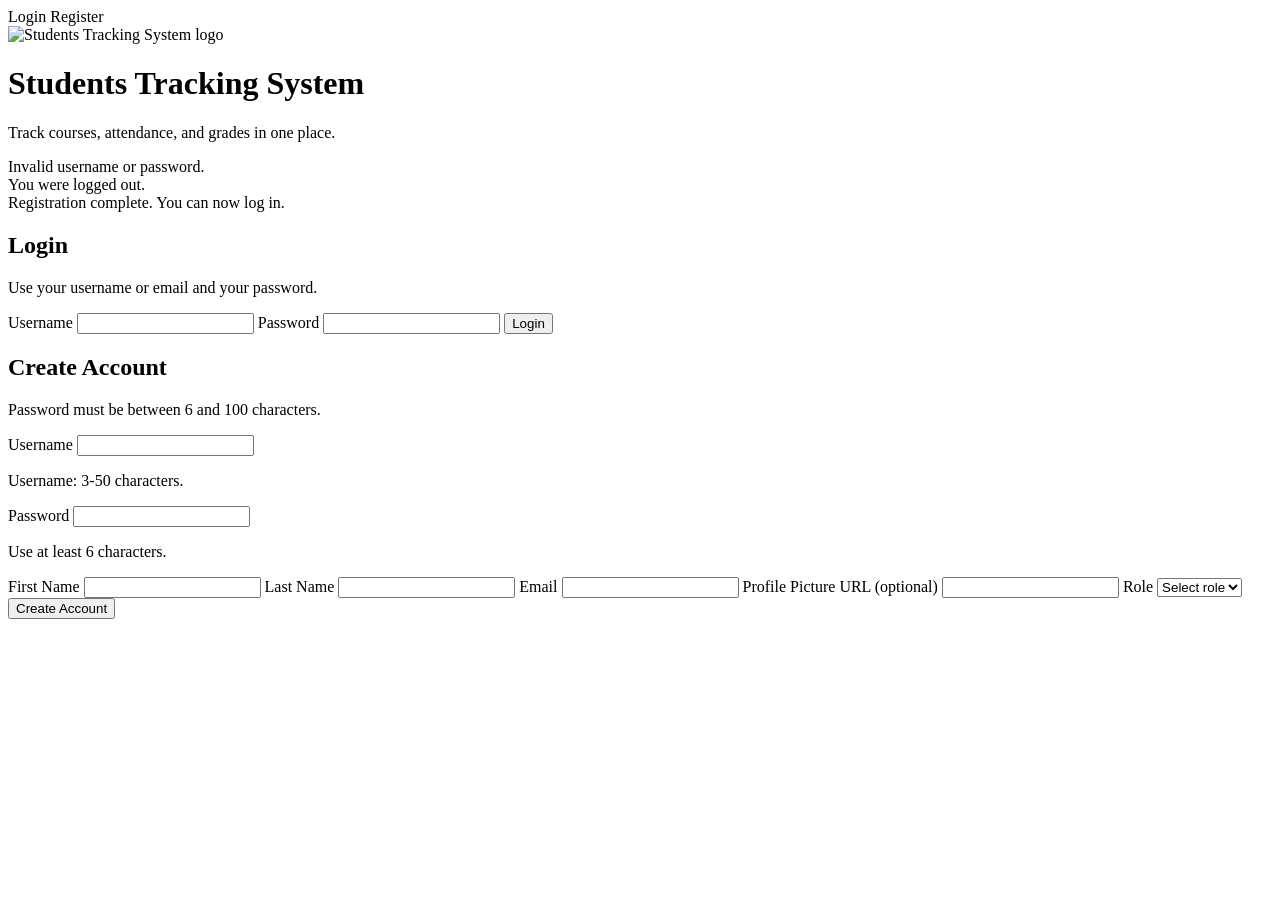
<file: src/main/resources/templates/index.html>
<!DOCTYPE html>
<html lang="en" xmlns:th="http://www.thymeleaf.org">
<head>
    <meta charset="UTF-8">
    <meta name="viewport" content="width=device-width, initial-scale=1.0">
    <title>Students Tracking System - Login</title>
    <link rel="stylesheet" th:href="@{/css/app.css}">
</head>
<body>
<div class="container auth-screen">
    <div class="auth-topbar">
        <a class="btn auth-switch"
           th:classappend="${activeMode == 'login'} ? ' active' : ''"
           th:href="@{/(mode='login')}">Login</a>
        <a class="btn secondary auth-switch"
           th:classappend="${activeMode == 'register'} ? ' active' : ''"
           th:href="@{/(mode='register')}">Register</a>
    </div>

    <div class="brand-center">
        <img th:src="@{/images/logo.svg}" alt="Students Tracking System logo" class="brand-logo">
        <h1>Students Tracking System</h1>
        <p>Track courses, attendance, and grades in one place.</p>
    </div>

    <div th:if="${loginError}" class="message error">Invalid username or password.</div>
    <div th:if="${loggedOut}" class="message success">You were logged out.</div>
    <div th:if="${registered}" class="message success">Registration complete. You can now log in.</div>
    <div th:if="${registrationError}" class="message error" th:text="${registrationErrorMessage ?: 'Registration failed.'}"></div>

    <div class="auth-panel card" th:if="${activeMode == 'login'}">
        <h2>Login</h2>
        <p class="form-hint">Use your username or email and your password.</p>
        <form th:action="@{/login}" method="post">
            <label for="username">Username</label>
            <input id="username" name="username" type="text" required>

            <label for="password">Password</label>
            <input id="password" name="password" type="password" required>

            <input type="hidden" th:name="${_csrf.parameterName}" th:value="${_csrf.token}">
            <button type="submit">Login</button>
        </form>
    </div>

    <div class="auth-panel card" th:if="${activeMode == 'register'}">
        <h2>Create Account</h2>
        <p class="form-hint">Password must be between 6 and 100 characters.</p>
        <form th:action="@{/register}" th:object="${registrationForm}" method="post">
            <label for="regUsername">Username</label>
            <input id="regUsername" th:field="*{username}" type="text" required>
            <p class="help-text">Username: 3-50 characters.</p>

            <label for="regPassword">Password</label>
            <input id="regPassword" th:field="*{password}" type="password" minlength="6" required>
            <p class="help-text">Use at least 6 characters.</p>

            <label for="regFirstName">First Name</label>
            <input id="regFirstName" th:field="*{firstName}" type="text" required>

            <label for="regLastName">Last Name</label>
            <input id="regLastName" th:field="*{lastName}" type="text" required>

            <label for="regEmail">Email</label>
            <input id="regEmail" th:field="*{email}" type="email" required>

            <label for="regPicture">Profile Picture URL (optional)</label>
            <input id="regPicture" th:field="*{profilePictureUrl}" type="text">

            <label for="regRole">Role</label>
            <select id="regRole" th:field="*{role}" required>
                <option value="">Select role</option>
                <option th:each="role : ${availableRoles}" th:value="${role}" th:text="${role}"></option>
            </select>

            <input type="hidden" th:name="${_csrf.parameterName}" th:value="${_csrf.token}">
            <button type="submit">Create Account</button>
        </form>
    </div>
</div>
</body>
</html>
</file>
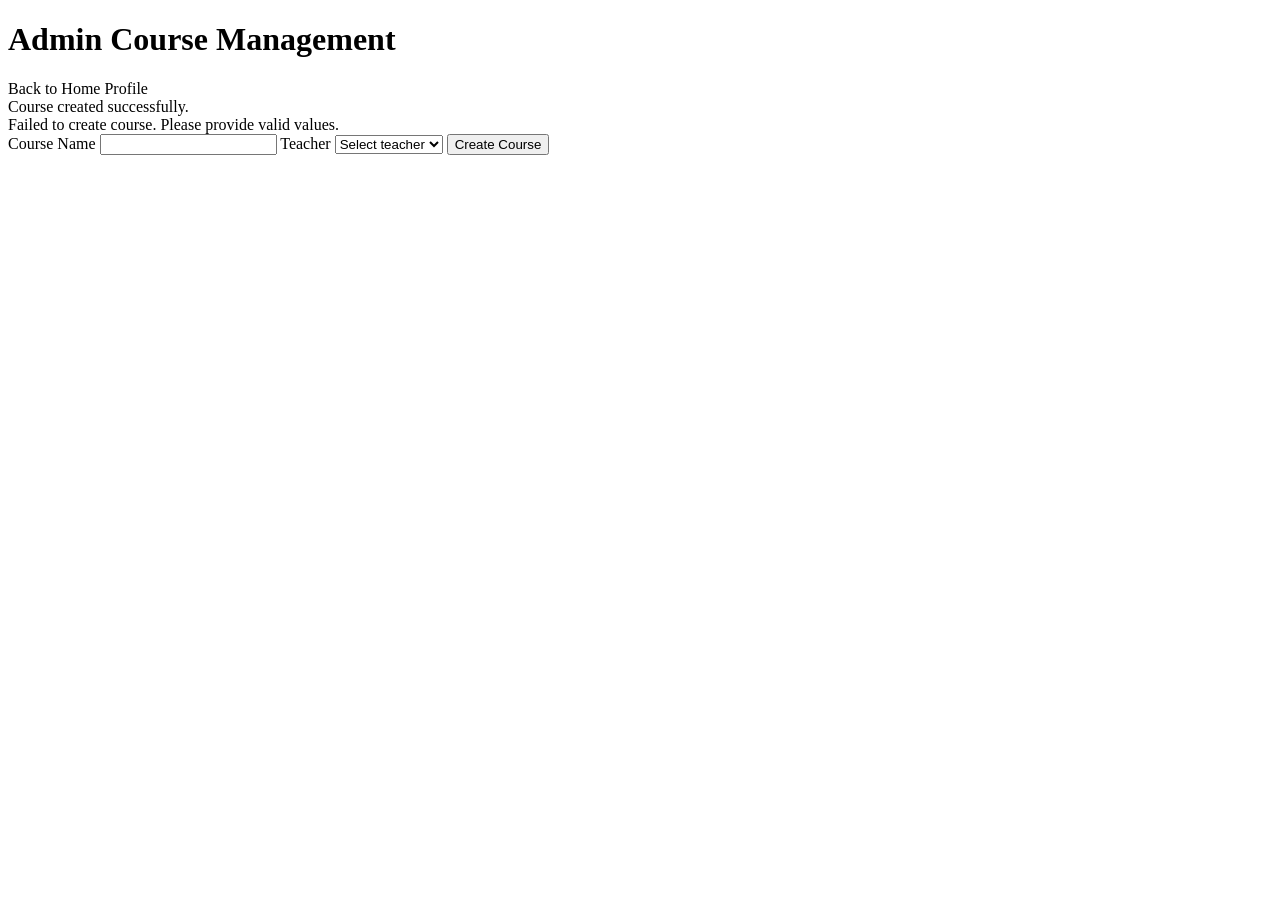
<file: src/main/resources/templates/adminCourses.html>
<!DOCTYPE html>
<html lang="en" xmlns:th="http://www.thymeleaf.org">
<head>
	<meta charset="UTF-8">
	<meta name="viewport" content="width=device-width, initial-scale=1.0">
	<title>Admin - Courses</title>
	<link rel="stylesheet" th:href="@{/css/app.css}">
</head>
<body>
<div class="container">
	<div class="card">
		<h1>Admin Course Management</h1>
		<div class="actions">
			<a class="btn secondary" th:href="@{/home}">Back to Home</a>
			<a class="btn" th:href="@{/profile}">Profile</a>
		</div>

		<div th:if="${created}" class="message success">Course created successfully.</div>
		<div th:if="${courseError}" class="message error">Failed to create course. Please provide valid values.</div>

		<form th:action="@{/admin/courses}" th:object="${courseCreateForm}" method="post">
			<label for="name">Course Name</label>
			<input id="name" th:field="*{name}" type="text" required>

			<label for="teacherId">Teacher</label>
			<select id="teacherId" th:field="*{teacherId}" required>
				<option value="">Select teacher</option>
				<option th:each="teacher : ${teachers}"
						th:value="${teacher.id}"
						th:text="${teacher.fullName}"></option>
			</select>

			<input type="hidden" th:name="${_csrf.parameterName}" th:value="${_csrf.token}">
			<button type="submit">Create Course</button>
		</form>
	</div>
</div>
</body>
</html>
</file>
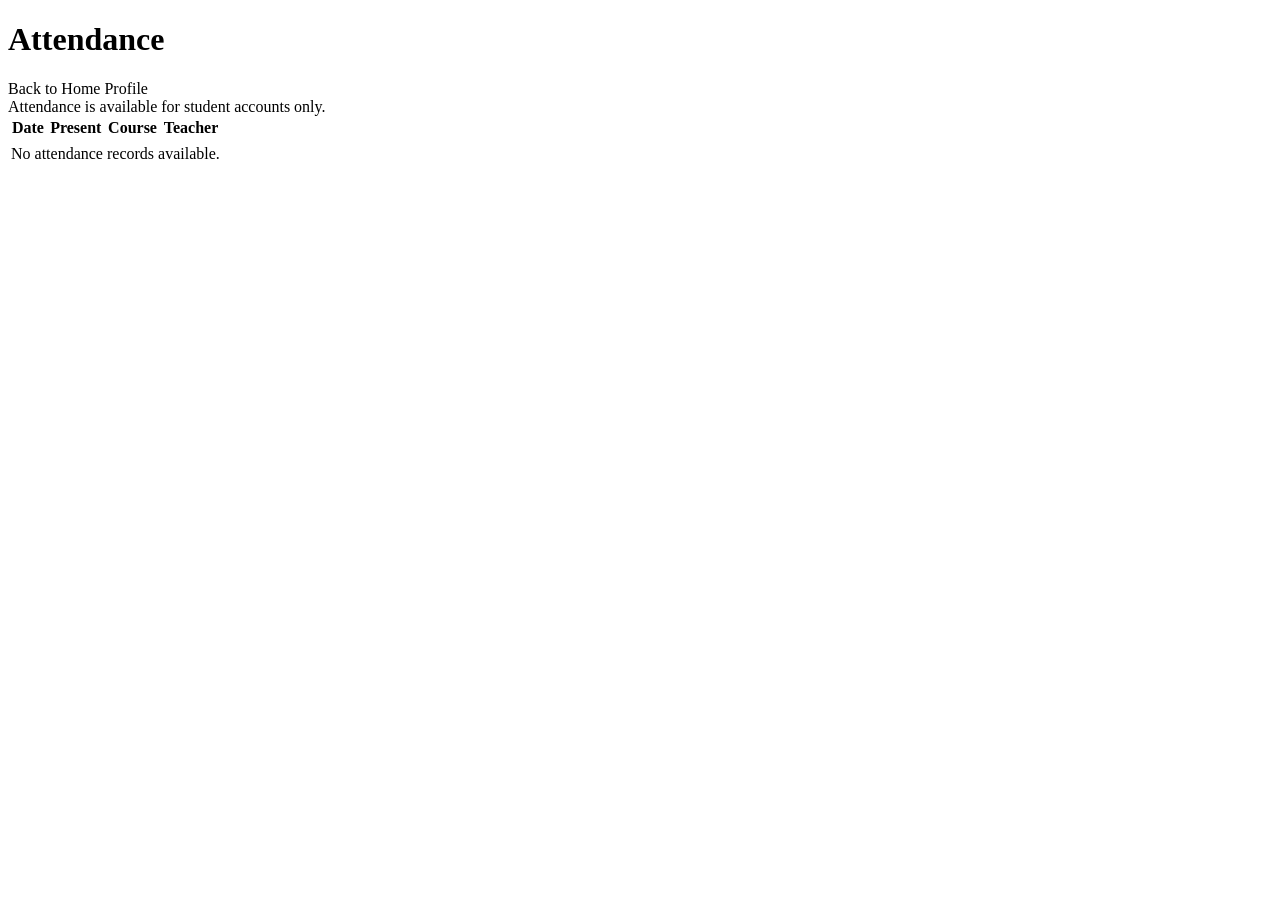
<file: src/main/resources/templates/attendance.html>
<!DOCTYPE html>
<html lang="en" xmlns:th="http://www.thymeleaf.org">
<head>
    <meta charset="UTF-8">
    <meta name="viewport" content="width=device-width, initial-scale=1.0">
    <title>Attendance</title>
    <link rel="stylesheet" th:href="@{/css/app.css}">
</head>
<body>
<div class="container">
    <div class="card">
        <h1>Attendance</h1>
        <div class="actions">
            <a class="btn secondary" th:href="@{/home}">Back to Home</a>
            <a class="btn" th:href="@{/profile}">Profile</a>
        </div>

        <div th:if="${!isStudent}" class="message">Attendance is available for student accounts only.</div>

        <table th:if="${isStudent}">
            <thead>
            <tr>
                <th>Date</th>
                <th>Present</th>
                <th>Course</th>
                <th>Teacher</th>
            </tr>
            </thead>
            <tbody>
            <tr th:each="attendance : ${dashboard.attendances}">
                <td th:text="${attendance.attendanceDate}"></td>
                <td th:text="${attendance.present ? 'Yes' : 'No'}"></td>
                <td th:text="${attendance.courseName}"></td>
                <td th:text="${attendance.teacherName}"></td>
            </tr>
            <tr th:if="${#lists.isEmpty(dashboard.attendances)}">
                <td colspan="4">No attendance records available.</td>
            </tr>
            </tbody>
        </table>
    </div>
</div>
</body>
</html>
</file>
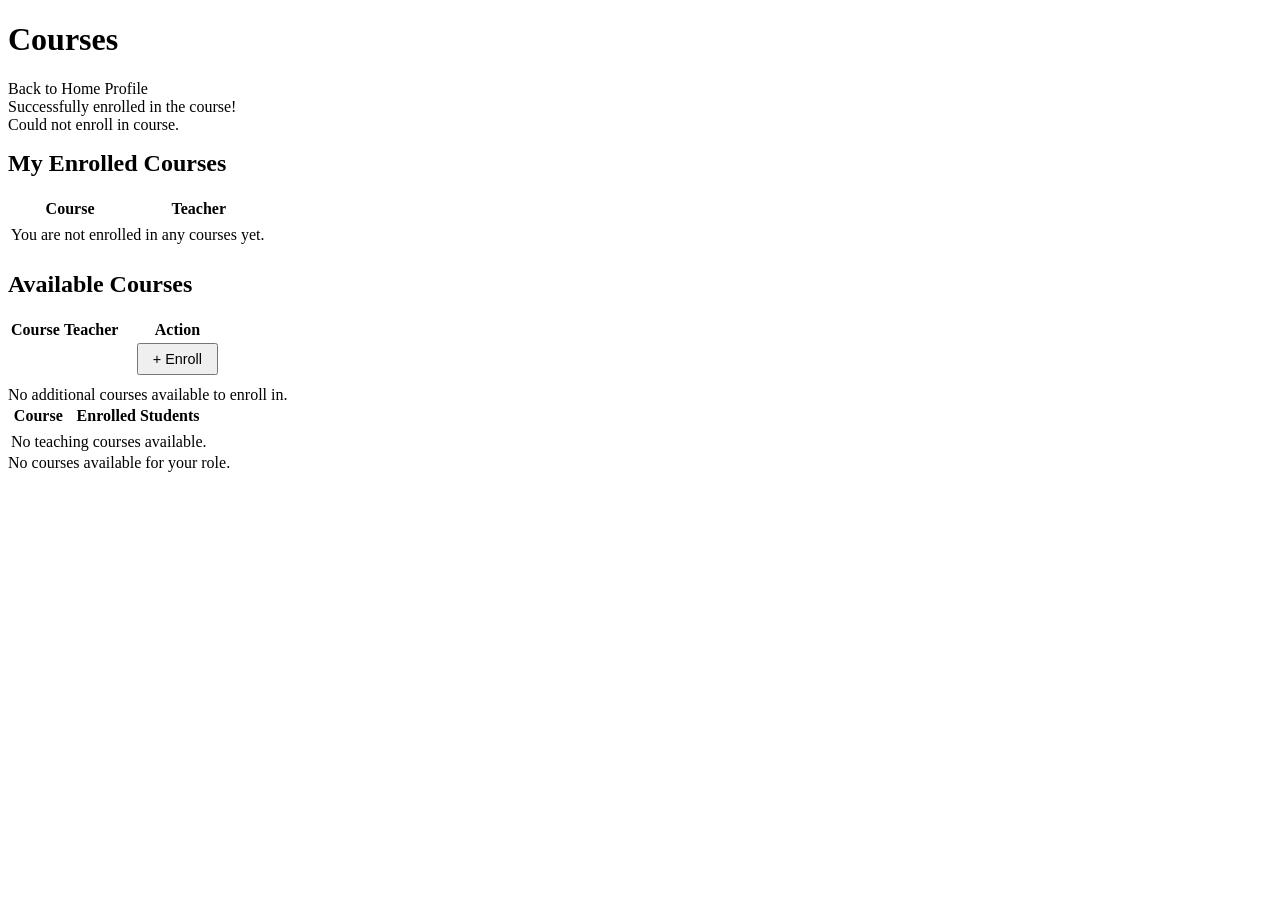
<file: src/main/resources/templates/courses.html>
<!DOCTYPE html>
<html lang="en" xmlns:th="http://www.thymeleaf.org">
<head>
    <meta charset="UTF-8">
    <meta name="viewport" content="width=device-width, initial-scale=1.0">
    <title>Courses</title>
    <link rel="stylesheet" th:href="@{/css/app.css}">
</head>
<body>
<div class="container">
    <div class="card">
        <h1>Courses</h1>
        <div class="actions">
            <a class="btn secondary" th:href="@{/home}">Back to Home</a>
            <a class="btn" th:href="@{/profile}">Profile</a>
        </div>

        <div th:if="${enrolled}" class="message success">Successfully enrolled in the course!</div>
        <div th:if="${enrollError}" class="message error" th:text="${enrollErrorMsg != null ? enrollErrorMsg : 'Could not enroll in course.'}">Could not enroll in course.</div>

        <div th:if="${isStudent}">
            <h2 style="margin-top: 16px;">My Enrolled Courses</h2>
            <table>
                <thead>
                <tr>
                    <th>Course</th>
                    <th>Teacher</th>
                </tr>
                </thead>
                <tbody>
                <tr th:each="course : ${dashboard.studentCourses}">
                    <td th:text="${course.courseName}"></td>
                    <td th:text="${course.teacherName}"></td>
                </tr>
                <tr th:if="${#lists.isEmpty(dashboard.studentCourses)}">
                    <td colspan="2">You are not enrolled in any courses yet.</td>
                </tr>
                </tbody>
            </table>

            <h2 style="margin-top: 24px;">Available Courses</h2>
            <table th:if="${not #lists.isEmpty(availableCourses)}">
                <thead>
                <tr>
                    <th>Course</th>
                    <th>Teacher</th>
                    <th style="text-align: center; width: 110px;">Action</th>
                </tr>
                </thead>
                <tbody>
                <tr th:each="course : ${availableCourses}">
                    <td th:text="${course.name()}"></td>
                    <td th:text="${course.teacherName()}"></td>
                    <td style="text-align: center;">
                        <form th:action="@{/courses/{id}/enroll(id=${course.id()})}" method="post" style="margin:0;">
                            <input type="hidden" th:name="${_csrf.parameterName}" th:value="${_csrf.token}">
                            <button type="submit" class="btn" style="margin:0; padding: 6px 14px; font-size: 0.9rem;">+ Enroll</button>
                        </form>
                    </td>
                </tr>
                </tbody>
            </table>
            <div th:if="${#lists.isEmpty(availableCourses)}" class="message" style="margin-top:8px;">
                No additional courses available to enroll in.
            </div>
        </div>

        <table th:if="${isTeacher}">
            <thead>
            <tr>
                <th>Course</th>
                <th>Enrolled Students</th>
            </tr>
            </thead>
            <tbody>
            <tr th:each="course : ${dashboard.teacherCourses}">
                <td>
                    <a th:href="@{/teacher/courses/{id}/students(id=${course.id})}" th:text="${course.courseName}"></a>
                </td>
                <td th:text="${course.enrolledStudents}"></td>
            </tr>
            <tr th:if="${#lists.isEmpty(dashboard.teacherCourses)}">
                <td colspan="2">No teaching courses available.</td>
            </tr>
            </tbody>
        </table>

        <div th:if="${!isStudent and !isTeacher}" class="message">No courses available for your role.</div>
    </div>
</div>
</body>
</html>
</file>
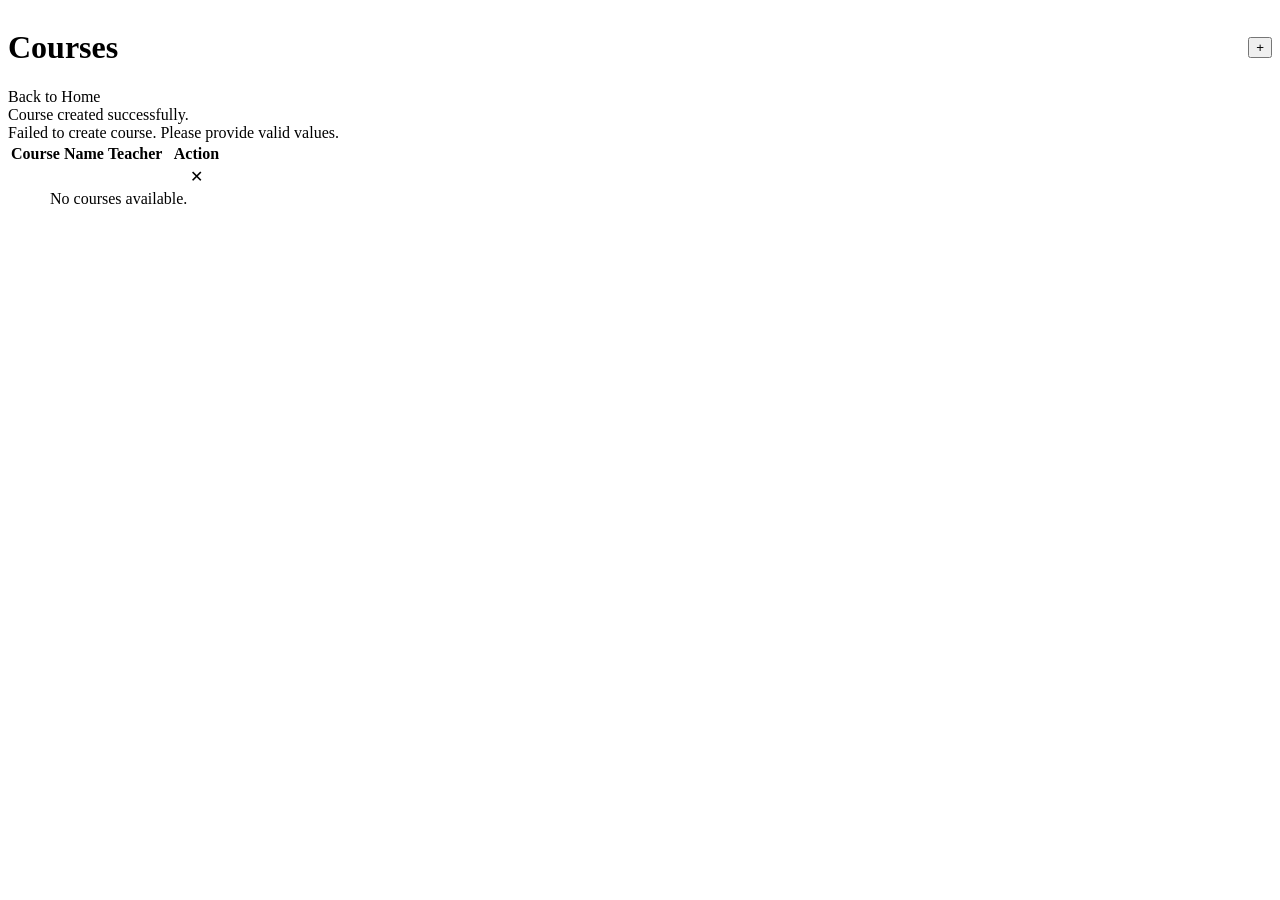
<file: src/main/resources/templates/coursesList.html>
<!DOCTYPE html>
<html lang="en" xmlns:th="http://www.thymeleaf.org">
<head>
    <meta charset="UTF-8">
    <meta name="viewport" content="width=device-width, initial-scale=1.0">
    <title>Admin - Course List</title>
    <link rel="stylesheet" th:href="@{/css/app.css}">
</head>
<body>
<div class="container">
    <div class="card">
        <div style="display: flex; justify-content: space-between; align-items: center;">
            <h1>Courses</h1>
            <button type="button" class="circle-btn" onclick="openAddCourseModal()" title="Add new course">+</button>
        </div>
        <div class="actions">
            <a class="btn secondary" th:href="@{/home}">Back to Home</a>
        </div>

        <div th:if="${created}" class="message success">Course created successfully.</div>
        <div th:if="${courseError}" class="message error">Failed to create course. Please provide valid values.</div>

        <table>
            <thead>
            <tr>
                <th>Course Name</th>
                <th>Teacher</th>
                <th style="text-align: center; width: 60px;">Action</th>
            </tr>
            </thead>
            <tbody>
            <tr th:each="course : ${courses}">
                <td th:text="${course.name()}"></td>
                <td th:text="${course.teacher()}"></td>
                <td style="text-align: center;">
                    <a th:href="@{/admin/courses/{courseId}/delete(courseId=${course.id()})}"
                       class="delete-btn"
                       onclick="return confirm('Delete this course?');"
                       title="Delete course">
                        ✕
                    </a>
                </td>
            </tr>
            <tr th:if="${#lists.isEmpty(courses)}">
                <td colspan="3" style="text-align: center;">No courses available.</td>
            </tr>
            </tbody>
        </table>
    </div>
</div>

<div id="addCourseModal" class="modal" style="display: none;">
    <div class="modal-content">
        <div class="modal-header">
            <h2>Add New Course</h2>
            <button type="button" class="close-btn" onclick="closeAddCourseModal()">&times;</button>
        </div>

        <form th:action="@{/admin/courses-list}" th:object="${courseCreateForm}" method="post" onsubmit="return validateCourseForm()">
            <div class="modal-body">
                <label for="name">Course Name</label>
                <input id="name" th:field="*{name}" type="text" required placeholder="Enter course name">

                <label for="teacherId">Teacher</label>
                <select id="teacherId" th:field="*{teacherId}" required>
                    <option value="">Select teacher</option>
                    <option th:each="teacher : ${teachers}"
                            th:value="${teacher.id()}"
                            th:text="${teacher.fullName()}"></option>
                </select>
            </div>

            <div class="modal-footer">
                <button type="button" class="btn secondary" onclick="closeAddCourseModal()">Cancel</button>
                <input type="hidden" th:name="${_csrf.parameterName}" th:value="${_csrf.token}">
                <button type="submit" class="btn">Add Course</button>
            </div>
        </form>
    </div>
</div>

<script>
    function openAddCourseModal() {
        document.getElementById('addCourseModal').style.display = 'flex';
    }

    function closeAddCourseModal() {
        document.getElementById('addCourseModal').style.display = 'none';
    }

    function validateCourseForm() {
        var name = document.getElementById('name').value.trim();
        var teacherId = document.getElementById('teacherId').value.trim();

        if (!name || !teacherId) {
            alert('Please fill in all fields.');
            return false;
        }
        return true;
    }

    window.onclick = function(event) {
        var modal = document.getElementById('addCourseModal');
        if (event.target == modal) {
            modal.style.display = 'none';
        }
    }
</script>

</body>
</html>
</file>
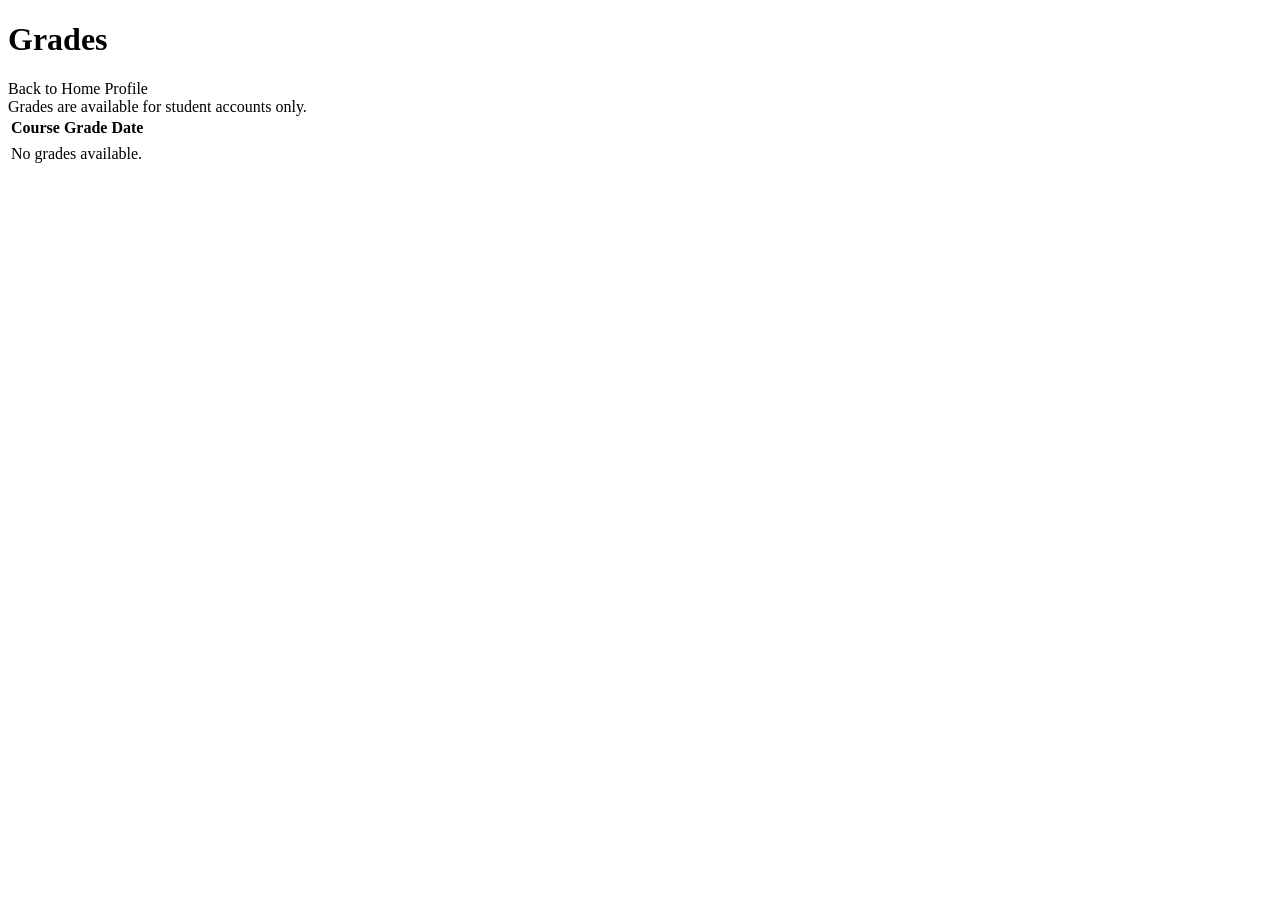
<file: src/main/resources/templates/grades.html>
<!DOCTYPE html>
<html lang="en" xmlns:th="http://www.thymeleaf.org">
<head>
    <meta charset="UTF-8">
    <meta name="viewport" content="width=device-width, initial-scale=1.0">
    <title>Grades</title>
    <link rel="stylesheet" th:href="@{/css/app.css}">
</head>
<body>
<div class="container">
    <div class="card">
        <h1>Grades</h1>
        <div class="actions">
            <a class="btn secondary" th:href="@{/home}">Back to Home</a>
            <a class="btn" th:href="@{/profile}">Profile</a>
        </div>

        <div th:if="${!isStudent}" class="message">Grades are available for student accounts only.</div>

        <table th:if="${isStudent}">
            <thead>
            <tr>
                <th>Course</th>
                <th>Grade</th>
                <th>Date</th>
            </tr>
            </thead>
            <tbody>
            <tr th:each="grade : ${dashboard.grades}">
                <td th:text="${grade.courseName}"></td>
                <td th:text="${grade.value}"></td>
                <td th:text="${grade.creationDate}"></td>
            </tr>
            <tr th:if="${#lists.isEmpty(dashboard.grades)}">
                <td colspan="3">No grades available.</td>
            </tr>
            </tbody>
        </table>
    </div>
</div>
</body>
</html>
</file>
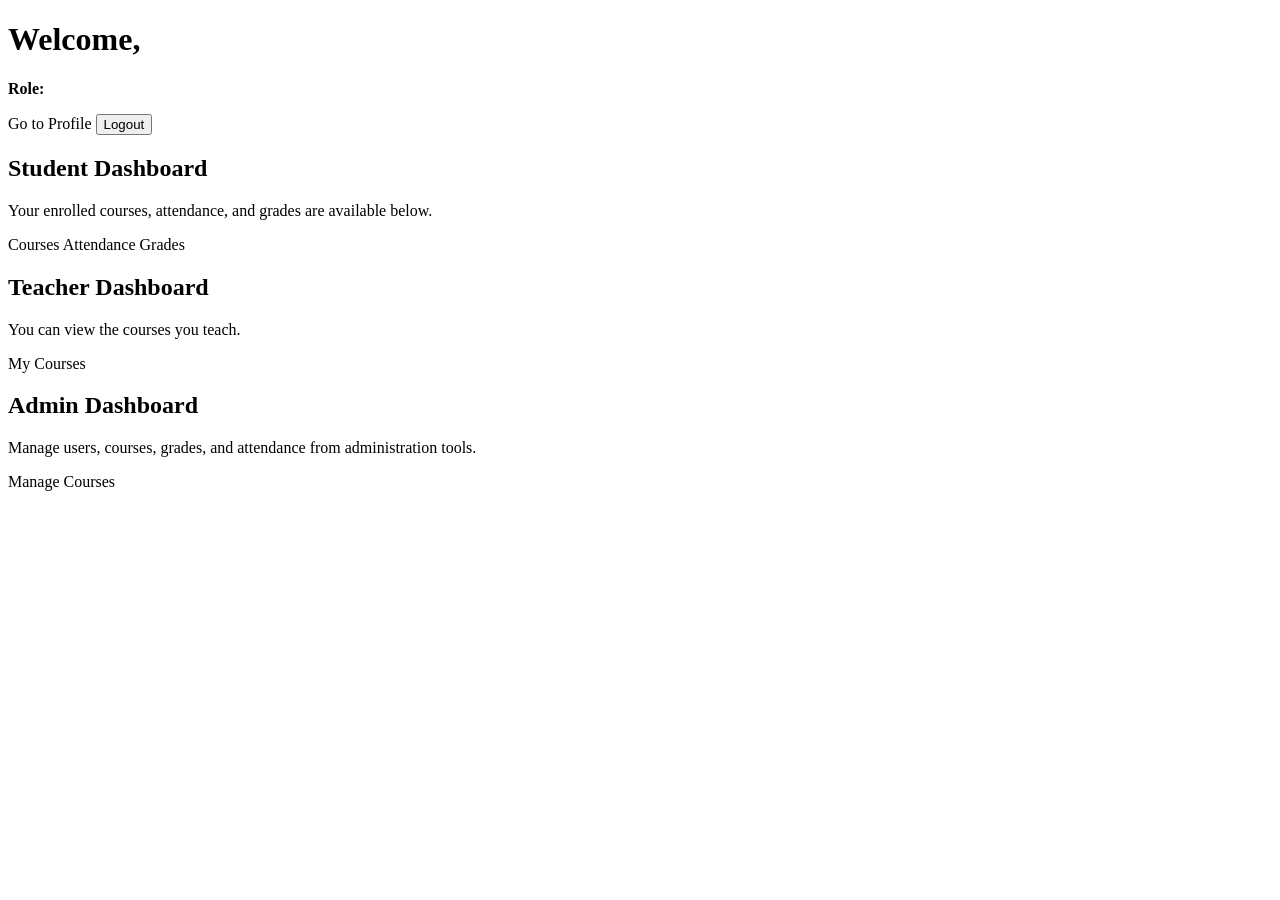
<file: src/main/resources/templates/home.html>
<!DOCTYPE html>
<html lang="en" xmlns:th="http://www.thymeleaf.org">
<head>
    <meta charset="UTF-8">
    <meta name="viewport" content="width=device-width, initial-scale=1.0">
    <title>Home</title>
    <link rel="stylesheet" th:href="@{/css/app.css}">
</head>
<body>
<div class="container">
    <div class="card">
        <h1>Welcome, <span th:text="${dashboard.fullName}"></span></h1>
        <p><strong>Role:</strong> <span th:text="${dashboard.role}"></span></p>

        <div class="actions">
            <a class="btn" th:href="@{/profile}">Go to Profile</a>
            <form th:action="@{/logout}" method="post" style="display:inline;">
                <input type="hidden" th:name="${_csrf.parameterName}" th:value="${_csrf.token}">
                <button type="submit" class="secondary">Logout</button>
            </form>
        </div>
    </div>

    <div th:if="${isStudent}" class="card">
        <h2>Student Dashboard</h2>
        <p>Your enrolled courses, attendance, and grades are available below.</p>
        <a class="btn" th:href="@{/courses}">Courses</a>
        <a class="btn" th:href="@{/attendance}">Attendance</a>
        <a class="btn" th:href="@{/grades}">Grades</a>
    </div>

    <div th:if="${isTeacher}" class="card">
        <h2>Teacher Dashboard</h2>
        <p>You can view the courses you teach.</p>
        <a class="btn" th:href="@{/courses}">My Courses</a>
    </div>

    <div th:if="${isAdmin}" class="card">
        <h2>Admin Dashboard</h2>
        <p>Manage users, courses, grades, and attendance from administration tools.</p>
        <a class="btn" th:href="@{/admin/courses-list}">Manage Courses</a>
    </div>
</div>
</body>
</html>
</file>
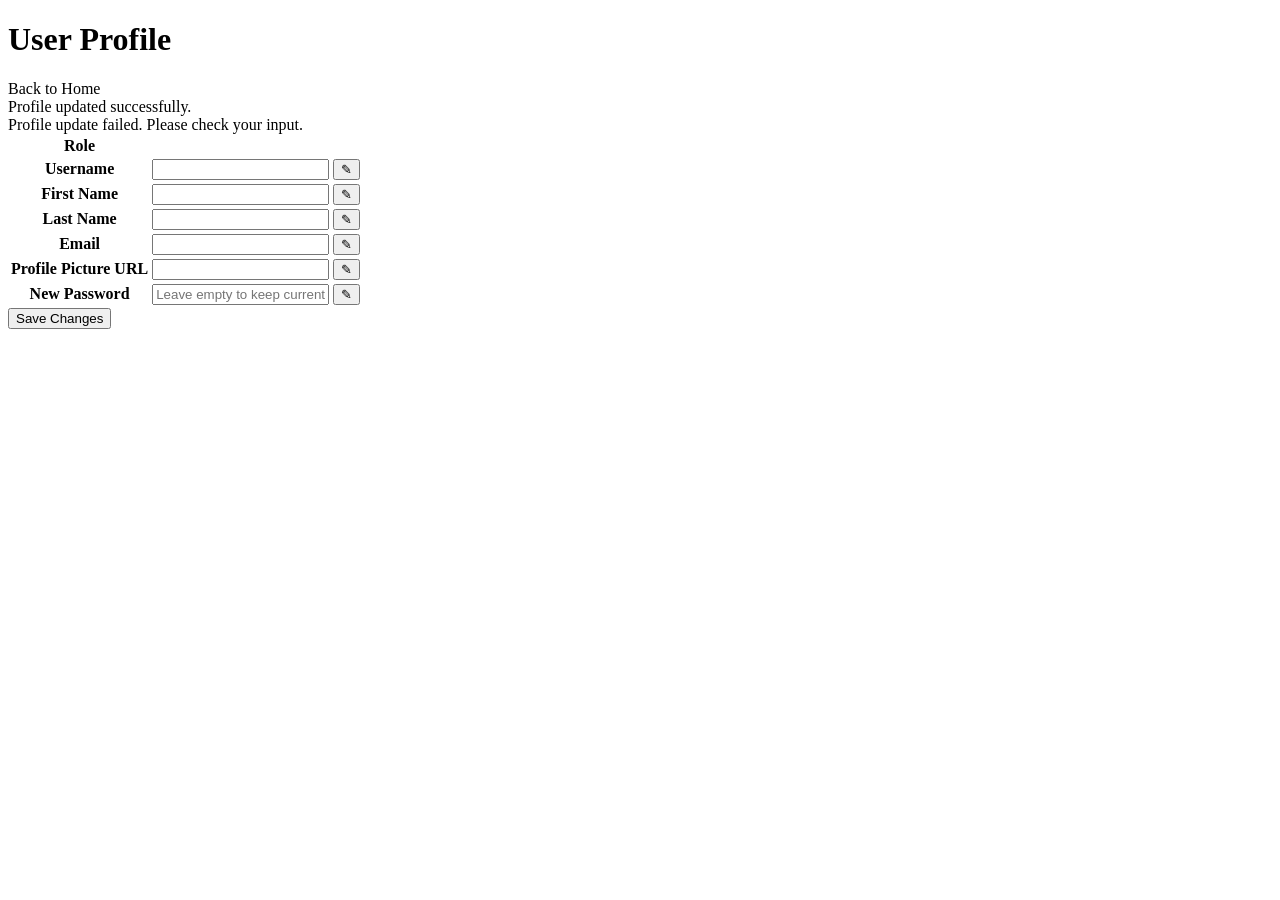
<file: src/main/resources/templates/profile.html>
<!DOCTYPE html>
<html lang="en" xmlns:th="http://www.thymeleaf.org">
<head>
    <meta charset="UTF-8">
    <meta name="viewport" content="width=device-width, initial-scale=1.0">
    <title>User Profile</title>
    <link rel="stylesheet" th:href="@{/css/app.css}">
</head>
<body>
<div class="container">
    <div class="card">
        <h1>User Profile</h1>
        <div class="actions">
            <a class="btn secondary" th:href="@{/home}">Back to Home</a>
        </div>

        <div th:if="${updated}" class="message success">Profile updated successfully.</div>
        <div th:if="${profileError}" class="message error">Profile update failed. Please check your input.</div>

        <form th:action="@{/profile/update}" th:object="${profileUpdateForm}" method="post">
            <table class="profile-edit-table">
                <tbody>
                <tr>
                    <th>Role</th>
                    <td th:text="${profile.role}"></td>
                    <td></td>
                </tr>
                <tr>
                    <th>Username</th>
                    <td><input id="username" th:field="*{username}" type="text" readonly required></td>
                    <td><button type="button" class="icon-btn" onclick="enableEdit('username')" title="Edit username">&#9998;</button></td>
                </tr>
                <tr>
                    <th>First Name</th>
                    <td><input id="firstName" th:field="*{firstName}" type="text" readonly required></td>
                    <td><button type="button" class="icon-btn" onclick="enableEdit('firstName')" title="Edit first name">&#9998;</button></td>
                </tr>
                <tr>
                    <th>Last Name</th>
                    <td><input id="lastName" th:field="*{lastName}" type="text" readonly required></td>
                    <td><button type="button" class="icon-btn" onclick="enableEdit('lastName')" title="Edit last name">&#9998;</button></td>
                </tr>
                <tr>
                    <th>Email</th>
                    <td><input id="email" th:field="*{email}" type="email" readonly required></td>
                    <td><button type="button" class="icon-btn" onclick="enableEdit('email')" title="Edit email">&#9998;</button></td>
                </tr>
                <tr>
                    <th>Profile Picture URL</th>
                    <td><input id="profilePictureUrl" th:field="*{profilePictureUrl}" type="text" readonly></td>
                    <td><button type="button" class="icon-btn" onclick="enableEdit('profilePictureUrl')" title="Edit profile picture url">&#9998;</button></td>
                </tr>
                <tr>
                    <th>New Password</th>
                    <td><input id="password" th:field="*{password}" type="password" readonly minlength="6" placeholder="Leave empty to keep current password"></td>
                    <td><button type="button" class="icon-btn" onclick="enableEdit('password')" title="Edit password">&#9998;</button></td>
                </tr>
                </tbody>
            </table>
            <input type="hidden" th:name="${_csrf.parameterName}" th:value="${_csrf.token}">
            <button type="submit">Save Changes</button>
        </form>
    </div>
</div>

<script>
    function enableEdit(fieldId) {
        var field = document.getElementById(fieldId);
        if (!field) {
            return;
        }
        field.removeAttribute('readonly');
        field.focus();
    }
</script>
</body>
</html>
</file>
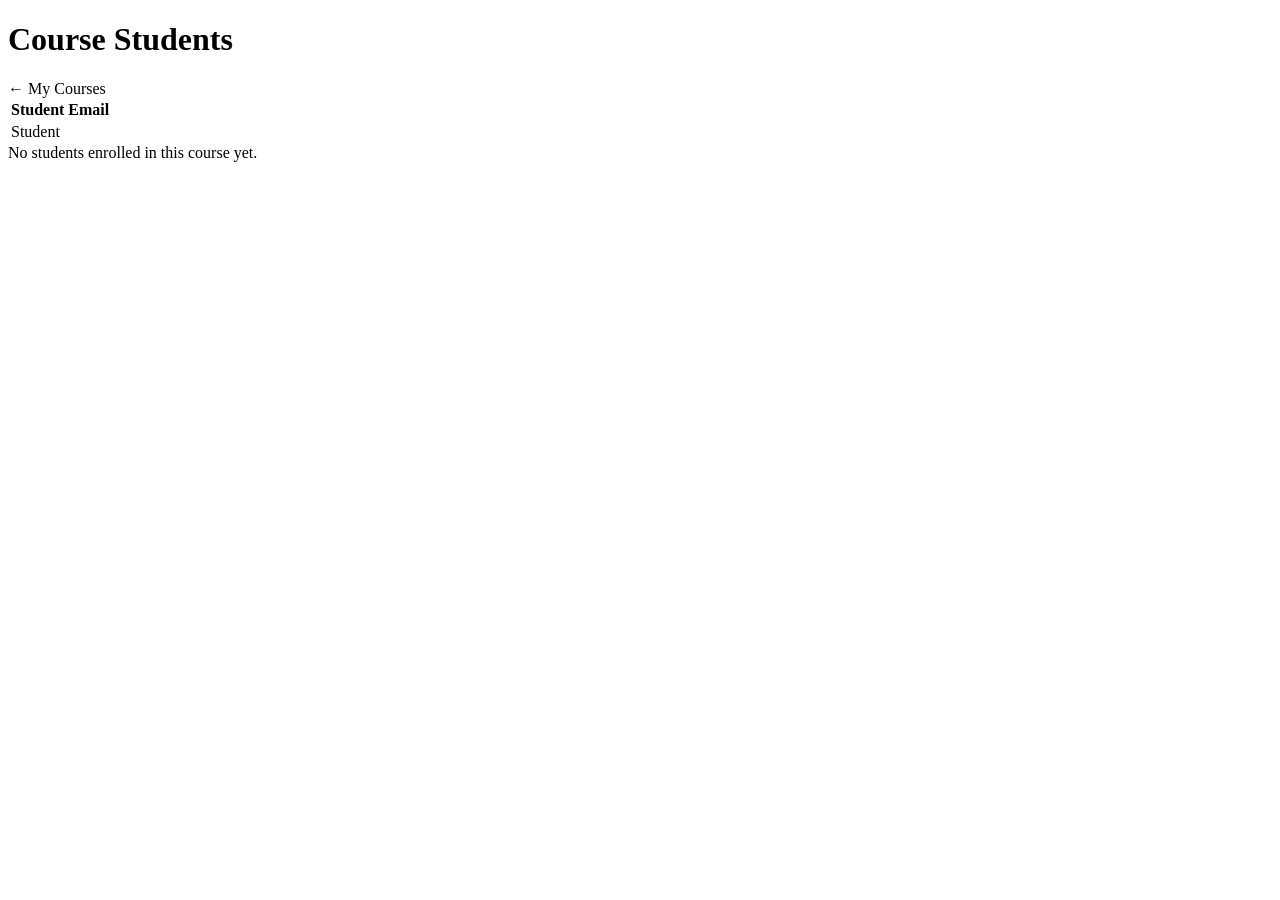
<file: src/main/resources/templates/teacher-course-students.html>
<!DOCTYPE html>
<html lang="en" xmlns:th="http://www.thymeleaf.org">
<head>
    <meta charset="UTF-8">
    <meta name="viewport" content="width=device-width, initial-scale=1.0">
    <title>Course Students</title>
    <link rel="stylesheet" th:href="@{/css/app.css}">
</head>
<body>
<div class="container">
    <div class="card">
        <h1 th:text="${courseName} + ' — Students'">Course Students</h1>
        <div class="actions">
            <a class="btn secondary" th:href="@{/courses}">← My Courses</a>
        </div>

        <div th:if="${success}" class="message success" th:text="${success}"></div>
        <div th:if="${error}"   class="message error"   th:text="${error}"></div>

        <table th:if="${not #lists.isEmpty(students)}">
            <thead>
            <tr>
                <th>Student</th>
                <th>Email</th>
            </tr>
            </thead>
            <tbody>
            <tr th:each="student : ${students}">
                <td>
                    <a th:href="@{/teacher/courses/{cId}/students/{sId}(cId=${courseId},sId=${student.studentId()})}"
                       th:text="${student.fullName()}">Student</a>
                </td>
                <td th:text="${student.email()}"></td>
            </tr>
            </tbody>
        </table>

        <div th:if="${#lists.isEmpty(students)}" class="message">
            No students enrolled in this course yet.
        </div>
    </div>
</div>
</body>
</html>
</file>
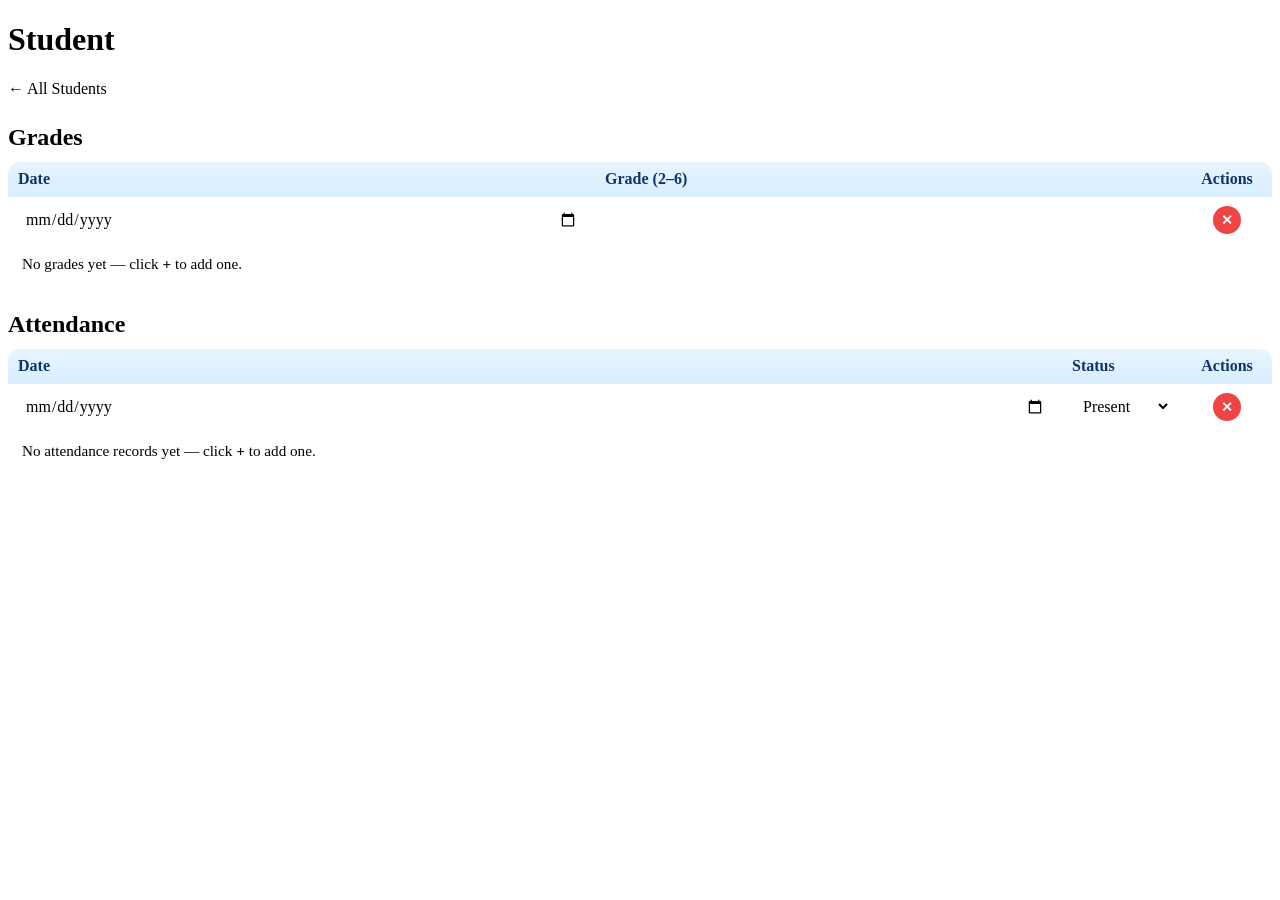
<file: src/main/resources/templates/teacher-student-detail.html>
<!DOCTYPE html>
<html lang="en" xmlns:th="http://www.thymeleaf.org">
<head>
    <meta charset="UTF-8">
    <meta name="viewport" content="width=device-width, initial-scale=1.0">
    <title>Student Detail</title>
    <link rel="stylesheet" th:href="@{/css/app.css}">
    <style>
        /* ── Section header with + button ─────────────── */
        .section-heading {
            display: flex;
            align-items: center;
            gap: 10px;
            margin: 24px 0 8px;
        }
        .section-heading h2 { margin: 0; }

        /* ── Div-based table so each row can be a <form> ─ */
        .dtable { width: 100%; border: 1px solid var(--line); border-radius: 12px; overflow: hidden; }
        .drow {
            display: grid;
            border-bottom: 1px solid #e3edf8;
        }
        .drow:last-child { border-bottom: none; }
        .drow.header { background: linear-gradient(180deg,#e8f4ff 0%,#d8eeff 100%); font-weight: 700; color: #0e3569; }
        .drow.grades-row   { grid-template-columns: 1fr 1fr 90px; }
        .drow.attend-row   { grid-template-columns: 1fr 120px 90px; }
        .dcell {
            padding: 8px 10px;
            display: flex;
            align-items: center;
        }
        .dcell.center { justify-content: center; }

        /* ── Inline-edit inputs ────────────────────────── */
        .cell-input {
            width: 100%;
            border: 1px solid transparent;
            background: transparent;
            padding: 4px 6px;
            border-radius: 6px;
            font-size: 1rem;
            color: var(--text-main);
            cursor: pointer;
            font-family: inherit;
            margin: 0;
        }
        .cell-input:hover  { border-color: #bfd6ef; background: #f7fbff; }
        .cell-input:focus  {
            border-color: var(--primary);
            background: #fff;
            outline: none;
            box-shadow: 0 0 0 2px rgba(31,111,235,.18);
            cursor: text;
        }

        /* ── Row action buttons ────────────────────────── */
        .action-cell { display: flex; gap: 5px; justify-content: center; }
        .btn-save {
            display: none;
            width: 28px; height: 28px;
            border-radius: 50%; border: none;
            background: #22c55e; color: #fff;
            font-size: .85rem; font-weight: 700;
            cursor: pointer; flex-shrink: 0;
        }
        .btn-del {
            width: 28px; height: 28px;
            border-radius: 50%; border: none;
            background: #ef4444; color: #fff;
            font-size: .85rem; font-weight: 700;
            cursor: pointer; flex-shrink: 0;
        }
        .btn-del:hover  { background: #b91c1c; }
        .btn-save:hover { background: #16a34a; }

        /* ── "Add" row (hidden by default) ────────────── */
        .add-row { display: none; background: #f0f9ff; }
        .add-row .cell-input {
            border-color: #bfd6ef; background: #fff;
        }
        .btn-add {
            display: inline-flex; align-items: center; justify-content: center;
            width: 32px; height: 32px; border-radius: 50%; border: none;
            background: var(--primary); color: #fff;
            font-size: 1.4rem; font-weight: 700; cursor: pointer;
            flex-shrink: 0;
        }
        .btn-add:hover { background: var(--primary-hover); }
        .btn-cancel {
            width: 28px; height: 28px; border-radius: 50%; border: none;
            background: #6b7280; color: #fff; font-size: .85rem; font-weight: 700;
            cursor: pointer; flex-shrink: 0;
        }
    </style>
</head>
<body>
<div class="container">
    <div class="card">
        <h1 th:text="${studentName}">Student</h1>
        <p style="margin:0 0 4px; color:var(--text-muted);" th:text="${courseName}"></p>
        <div class="actions">
            <a class="btn secondary"
               th:href="@{/teacher/courses/{cId}/students(cId=${courseId})}">← All Students</a>
        </div>

        <div th:if="${success}" class="message success" th:text="${success}"></div>
        <div th:if="${error}"   class="message error"   th:text="${error}"></div>

        <div class="section-heading">
            <h2>Grades</h2>
            <button type="button" class="btn-add" title="Add grade" onclick="showAddGrade()">+</button>
        </div>

        <div class="dtable">
            <div class="drow grades-row header">
                <div class="dcell">Date</div>
                <div class="dcell">Grade (2–6)</div>
                <div class="dcell center">Actions</div>
            </div>

            <th:block th:each="grade : ${grades}">
                <form class="drow grades-row"
                      th:action="@{/teacher/courses/{cId}/students/{sId}/grades/{gId}/update(cId=${courseId},sId=${studentId},gId=${grade.id()})}"
                      method="post">
                    <div class="dcell">
                        <input class="cell-input" type="date" name="creationDate"
                               th:value="${grade.date()}" lang="en" required>
                    </div>
                    <div class="dcell">
                        <input class="cell-input" type="number" name="grade"
                               th:value="${grade.value()}" min="2" max="6" step="0.1" required>
                    </div>
                    <div class="dcell action-cell">
                        <input type="hidden" th:name="${_csrf.parameterName}" th:value="${_csrf.token}">
                        <button type="submit" class="btn-save" title="Save">✓</button>
                        <button type="submit" class="btn-del" title="Delete"
                                th:formaction="@{/teacher/courses/{cId}/students/{sId}/grades/{gId}/delete(cId=${courseId},sId=${studentId},gId=${grade.id()})}"
                                onclick="return confirm('Delete this grade?')">✕</button>
                    </div>
                </form>
            </th:block>

            <form id="addGradeForm" class="drow grades-row add-row"
                  th:action="@{/teacher/courses/{cId}/students/{sId}/grades(cId=${courseId},sId=${studentId})}"
                  method="post">
                <div class="dcell">
                    <input class="cell-input" type="date" name="creationDate" lang="en" required>
                </div>
                <div class="dcell">
                    <input class="cell-input" type="number" name="grade"
                           min="2" max="6" step="0.1" placeholder="e.g. 5.0" required>
                </div>
                <div class="dcell action-cell">
                    <input type="hidden" th:name="${_csrf.parameterName}" th:value="${_csrf.token}">
                    <button type="submit" class="btn-save" style="display:flex;" title="Save">✓</button>
                    <button type="button" class="btn-cancel" title="Cancel" onclick="hideAddGrade()">✕</button>
                </div>
            </form>

            <div th:if="${#lists.isEmpty(grades)}" class="drow grades-row"
                 style="display: none;" id="gradesEmptyHint">
            </div>
            <div th:if="${#lists.isEmpty(grades)}"
                 style="padding:12px 14px; color:var(--text-muted); font-size:.95rem;">
                No grades yet — click <strong>+</strong> to add one.
            </div>
        </div>

        <div class="section-heading">
            <h2>Attendance</h2>
            <button type="button" class="btn-add" title="Add attendance" onclick="showAddAttendance()">+</button>
        </div>

        <div class="dtable">
            <div class="drow attend-row header">
                <div class="dcell">Date</div>
                <div class="dcell">Status</div>
                <div class="dcell center">Actions</div>
            </div>

            <th:block th:each="attendance : ${attendances}">
                <form class="drow attend-row"
                      th:action="@{/teacher/courses/{cId}/students/{sId}/attendance/{aId}/update(cId=${courseId},sId=${studentId},aId=${attendance.id()})}"
                      method="post">
                    <div class="dcell">
                        <input class="cell-input" type="date" name="attendanceDate"
                               th:value="${attendance.date()}" lang="en" required>
                    </div>
                    <div class="dcell">
                        <select class="cell-input" name="present" required>
                            <option value="true"  th:selected="${attendance.present()}">Present</option>
                            <option value="false" th:selected="${!attendance.present()}">Absent</option>
                        </select>
                    </div>
                    <div class="dcell action-cell">
                        <input type="hidden" th:name="${_csrf.parameterName}" th:value="${_csrf.token}">
                        <button type="submit" class="btn-save" title="Save">✓</button>
                        <button type="submit" class="btn-del" title="Delete"
                                th:formaction="@{/teacher/courses/{cId}/students/{sId}/attendance/{aId}/delete(cId=${courseId},sId=${studentId},aId=${attendance.id()})}"
                                onclick="return confirm('Delete this attendance record?')">✕</button>
                    </div>
                </form>
            </th:block>

            <form id="addAttendanceForm" class="drow attend-row add-row"
                  th:action="@{/teacher/courses/{cId}/students/{sId}/attendance(cId=${courseId},sId=${studentId})}"
                  method="post">
                <div class="dcell">
                    <input class="cell-input" type="date" name="attendanceDate" lang="en" required>
                </div>
                <div class="dcell">
                    <select class="cell-input" name="present" required>
                        <option value="true">Present</option>
                        <option value="false">Absent</option>
                    </select>
                </div>
                <div class="dcell action-cell">
                    <input type="hidden" th:name="${_csrf.parameterName}" th:value="${_csrf.token}">
                    <button type="submit" class="btn-save" style="display:flex;" title="Save">✓</button>
                    <button type="button" class="btn-cancel" title="Cancel" onclick="hideAddAttendance()">✕</button>
                </div>
            </form>

            <div th:if="${#lists.isEmpty(attendances)}"
                 style="padding:12px 14px; color:var(--text-muted); font-size:.95rem;">
                No attendance records yet — click <strong>+</strong> to add one.
            </div>
        </div>
    </div>
</div>

<script>
    // ── Show/hide add-grade row ───────────────────────
    function showAddGrade() {
        var form = document.getElementById('addGradeForm');
        form.style.display = 'grid';
        form.querySelector('input[type=date]').focus();
    }
    function hideAddGrade() {
        document.getElementById('addGradeForm').style.display = 'none';
    }

    // ── Show/hide add-attendance row ─────────────────
    function showAddAttendance() {
        var form = document.getElementById('addAttendanceForm');
        form.style.display = 'grid';
        form.querySelector('input[type=date]').focus();
    }
    function hideAddAttendance() {
        document.getElementById('addAttendanceForm').style.display = 'none';
    }

    // ── Show ✓ Save button when a row input is focused ──
    document.querySelectorAll('.dtable .drow:not(.header):not(.add-row)').forEach(function(row) {
        var saveBtn = row.querySelector('.btn-save');
        if (!saveBtn) return;
        row.querySelectorAll('.cell-input').forEach(function(input) {
            input.addEventListener('focus', function() {
                saveBtn.style.display = 'flex';
            });
            input.addEventListener('blur', function() {
                // small delay so clicking Save still fires
                setTimeout(function() {
                    if (!row.contains(document.activeElement)) {
                        saveBtn.style.display = 'none';
                    }
                }, 200);
            });
        });
    });
</script>
</body>
</html>
</file>
